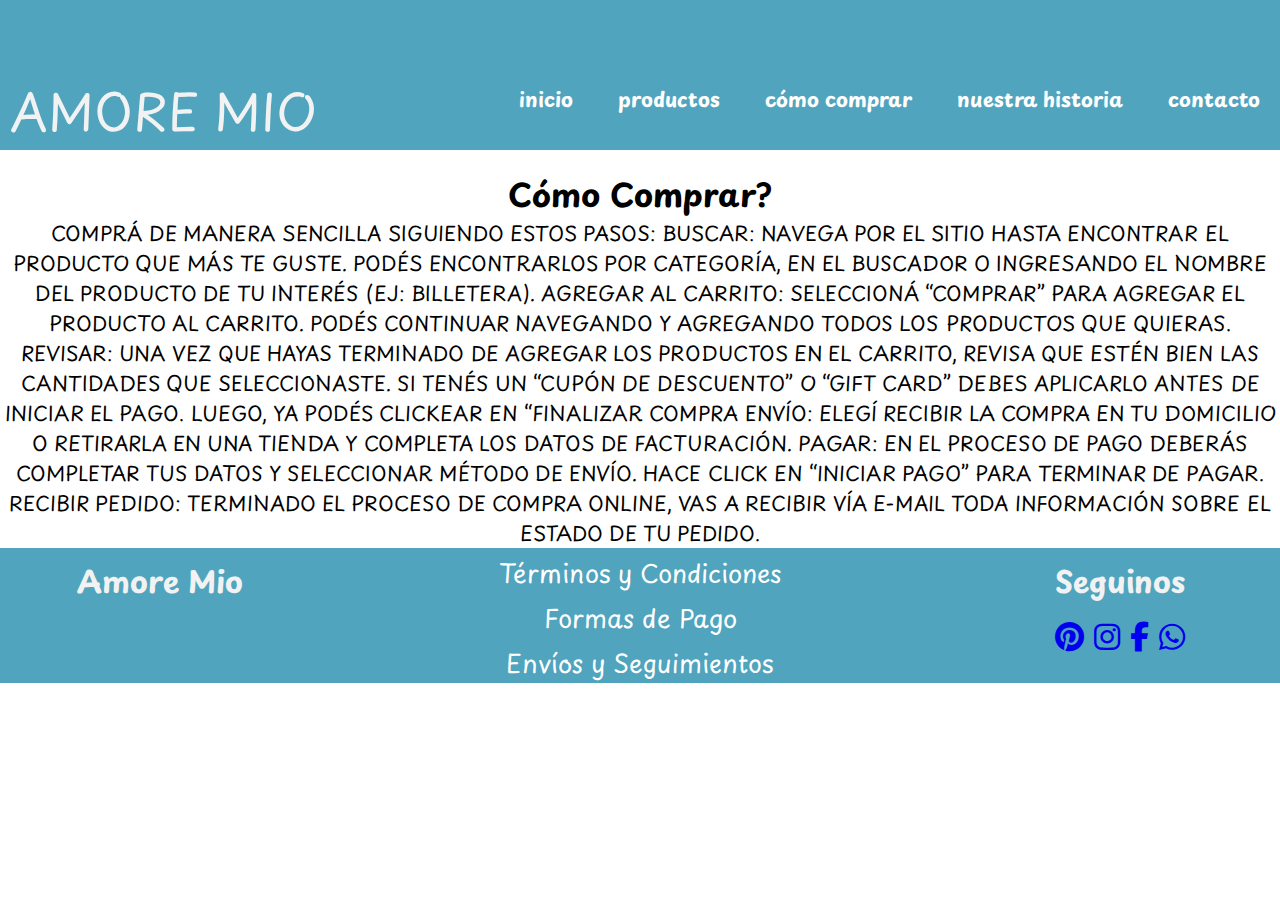
<file: paginas/como-comprar.html>
<!DOCTYPE html>
<html lang="es">
                                                                     <!--HEAD-->
<head>
    <meta charset="UTF-8">
    <meta name="viewport" content="width=, initial-scale=1.0">
    <title>COMO COMPRAR</title>
    <link rel="preconnect" href="https://fonts.googleapis.com">
    <link rel="preconnect" href="https://fonts.gstatic.com" crossorigin>
    <link href="https://fonts.googleapis.com/css2?family=Playpen+Sans:wght@100;400;600&display=swap" rel="stylesheet">
    <link rel="stylesheet" href="../css/styles.css">
    <link rel="stylesheet" href="https://cdnjs.cloudflare.com/ajax/libs/font-awesome/6.2.1/css/all.min.css">
</head>

                                                                     <!--BODY--> 
<body>
                                                                     <!--HEADER-->
    <header>
        <div class="logo"> AMORE MIO</div>
        <nav>
            <a href="../index.html">inicio</a>
            <a href="productos.html">productos</a>
            <a href="#">cómo comprar</a>
            <a href="nuestra-historia.html">nuestra historia</a>
            <a href="contacto.html">contacto</a>
        </nav>        
    </header>

                                                                     <!--MAIN-->
    <main>
        <h1>Cómo Comprar?</h1>
        
        <div class="comprar">
        <p>
            Comprá de manera sencilla siguiendo estos pasos:

            BUSCAR: Navega por el sitio hasta encontrar el producto que más te guste. Podés encontrarlos por categoría, en el buscador o ingresando el nombre del producto de tu interés (Ej: billetera).

            AGREGAR AL CARRITO: Seleccioná “Comprar” para agregar el producto al carrito. Podés continuar navegando y agregando todos los productos que quieras.

            REVISAR: Una vez que hayas terminado de agregar los productos en el carrito, revisa que estén bien las cantidades que seleccionaste. Si tenés un “Cupón de descuento” o “Gift Card” debes aplicarlo antes de iniciar el pago. Luego, ya podés clickear en “Finalizar compra

            ENVÍO: Elegí recibir la compra en tu domicilio o retirarla en una tienda y completa los datos de facturación.

            PAGAR: En el proceso de pago deberás completar tus datos y seleccionar método de envío. Hace click en “Iniciar Pago” para terminar de pagar.

            RECIBIR PEDIDO: Terminado el proceso de compra online, vas a recibir vía e-mail toda información sobre el estado de tu pedido.
        </p>
    </div>
    </main>

                                                                     <!--FOOTER-->
    <footer class="footer">
        <div class="container">
            <div class="footer-row">

                <div class="footer-links">
                    <h4>Amore Mio</h4>
                </div>

                <div class="footer-links">
                    <ul>
                        <li> <a href="#">Términos y Condiciones</a></li>
                        <li> <a href="#">Formas de Pago</a></li>
                        <li> <a href="#">Envíos y Seguimientos</a></li>
                    </ul>
                </div>
                
                <div class="footer-links">
                    <h4>Seguinos</h4>
                    <div class="redes-sociales">
                        <a href="#"> <i class="fab fa-pinterest"></i> </a>  
                        <a href="#"> <i class="fab fa-instagram"></i> </a>
                        <a href="#"> <i class="fab fa-facebook-f"></i> </a>
                        <a href="#"> <i class="fab fa-whatsapp"></i> </a>
                    </div>
                </div>
            </div>
        </div>
    </footer>
</body>
</html>
</file>
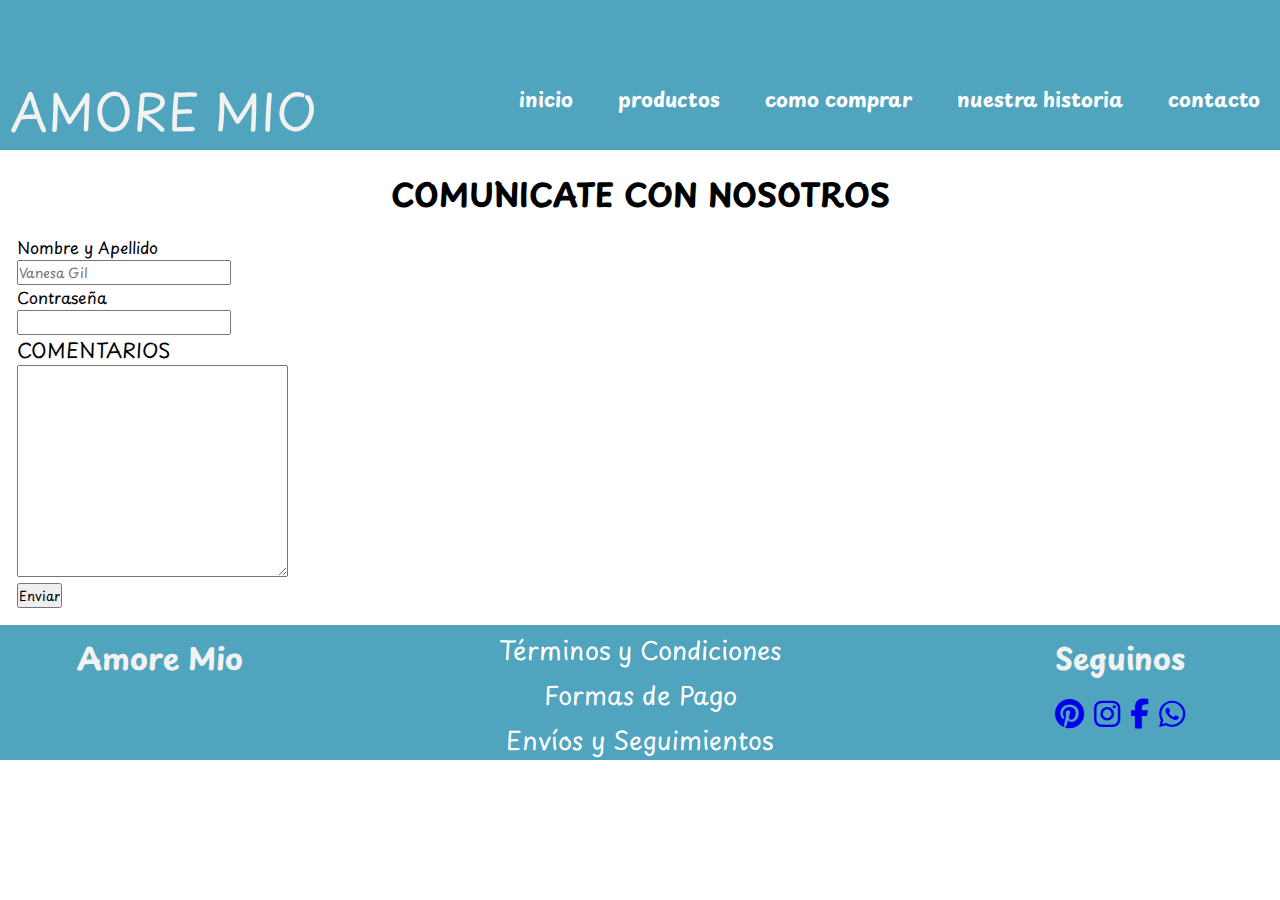
<file: paginas/contacto.html>
<!DOCTYPE html>
<html lang="es">
                                                                 <!--HEAD-->
<head>
    <meta charset="UTF-8">
    <meta name="viewport" content="width=device-width, initial-scale=1.0">
    <title>CONTACTO</title>
    <link rel="preconnect" href="https://fonts.googleapis.com">
    <link rel="preconnect" href="https://fonts.gstatic.com" crossorigin>
    <link href="https://fonts.googleapis.com/css2?family=Playpen+Sans:wght@100;400;600&display=swap" rel="stylesheet">
    <link rel="stylesheet" href="../css/styles.css">
    <link rel="stylesheet" href="https://cdnjs.cloudflare.com/ajax/libs/font-awesome/6.2.1/css/all.min.css">

</head>
                                                                 <!--BODY--> 
<body>
                                                                 <!--HEADER-->
    <header>
        <div class="logo"> AMORE MIO</div>
        <nav>           
                <a href="../index.html">inicio</a>
                <a href="productos.html">productos</a>
                <a href="como-comprar.html">como comprar</a>
                <a href="nuestra-historia.html">nuestra historia</a>    
                <a href="#">contacto</a>            
        </nav>
    </header>
                                                                 <!--MAIN-->
    <main>

        <h1>COMUNICATE CON NOSOTROS</h1>

        <form action="form.php" method="POST">
            <label for="">Nombre y Apellido</label>
            <input type="text" name="nombre" id="nombre" placeholder="Vanesa Gil">
            
            <label for="">Contraseña</label>
            <input type="password" name="" id="">

            <p>Comentarios</p>
            <textarea name="" id="" cols="30" rows="10"></textarea>

            <input type="submit" value="Enviar">
        </form>
    </main>
                                                                 <!--FOOTER-->  

    <footer class="footer">
        <div class="container">
            <div class="footer-row">
                
                <div class="footer-links">
                    <h4>Amore Mio</h4>
                </div>

                <div class="footer-links">
                    <ul>
                        <li> <a href="#">Términos y Condiciones</a></li>
                        <li> <a href="#">Formas de Pago</a></li>
                        <li> <a href="#">Envíos y Seguimientos</a></li>
                    </ul>
                </div>
                
                <div class="footer-links">
                    <h4>Seguinos</h4>
                    <div class="redes-sociales">
                        <a href="#"> <i class="fab fa-pinterest"></i> </a>  
                        <a href="#"> <i class="fab fa-instagram"></i> </a>
                        <a href="#"> <i class="fab fa-facebook-f"></i> </a>
                        <a href="#"> <i class="fab fa-whatsapp"></i> </a>
                    </div>
                </div>
            </div>
        </div>
    </footer>
</body>
</html>
</file>
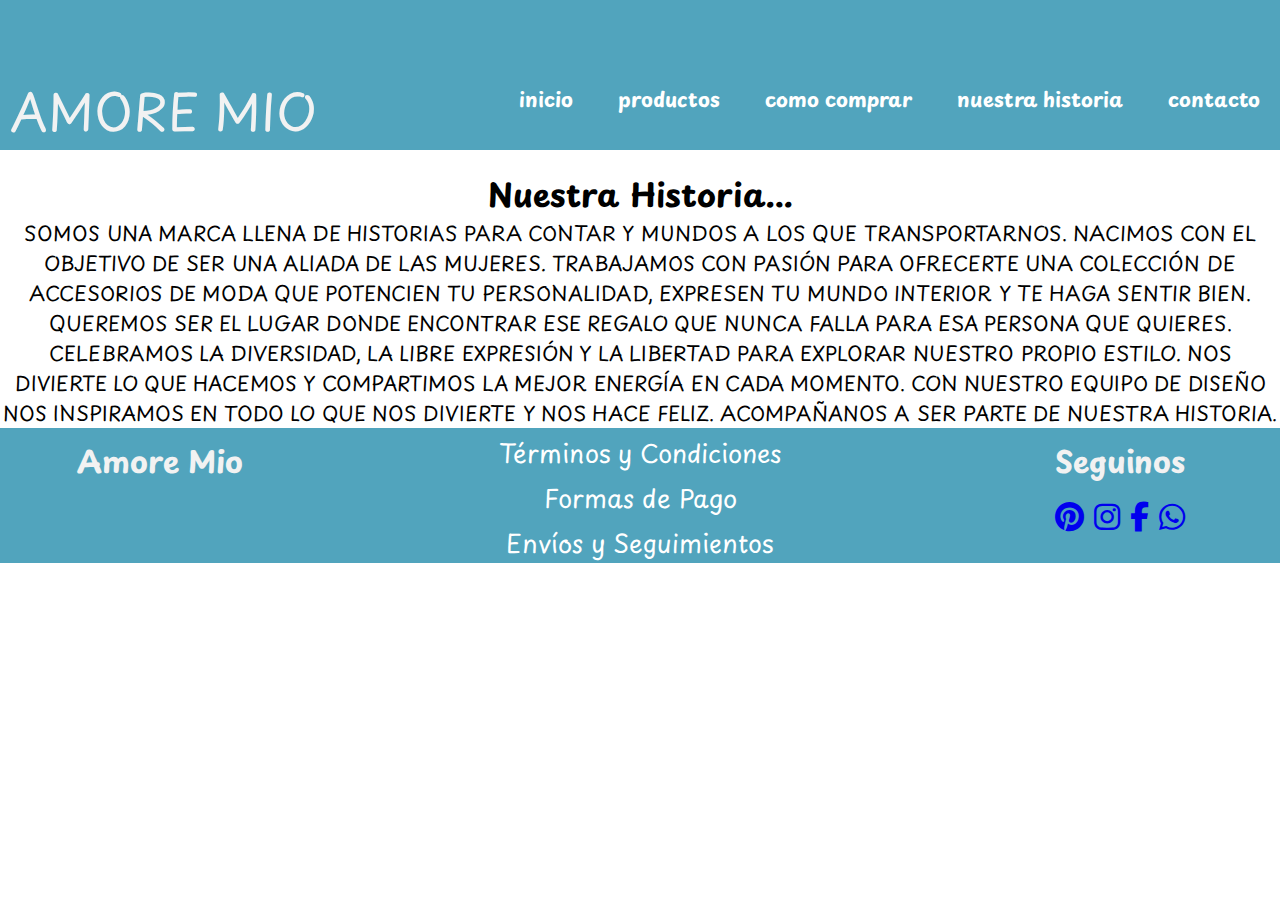
<file: paginas/nuestra-historia.html>
<!DOCTYPE html>
<html lang="es">
                                                                         <!--HEAD-->
<head>
    <meta charset="UTF-8">
    <meta name="viewport" content="width=device-width, initial-scale=1.0">
    <title>Nuestra Histoira</title>
    <link rel="preconnect" href="https://fonts.googleapis.com">
    <link rel="preconnect" href="https://fonts.gstatic.com" crossorigin>
    <link href="https://fonts.googleapis.com/css2?family=Playpen+Sans:wght@100;400;600&display=swap" rel="stylesheet">
    <link rel="stylesheet" href="../css/styles.css">
    <link rel="stylesheet" href="https://cdnjs.cloudflare.com/ajax/libs/font-awesome/6.2.1/css/all.min.css">
</head>

                                                                         <!--BODY--> 
<body>
                                                                         <!--HEADER-->
    <header>
        <div class="logo"> AMORE MIO</div>
        <nav>            
            <a href="../index.html">inicio</a>
            <a href="productos.html">productos</a>
            <a href="como-comprar.html">como comprar</a>
            <a href="#">nuestra historia</a>    
            <a href="contacto.html">contacto</a>            
        </nav>
    </header>

                                                                         <!--MAIN-->
    <main>
        <h1>Nuestra Historia...</h1>
        <div class="parrafo">
            <p>
            Somos una marca llena de historias para contar y mundos a los que transportarnos.
            Nacimos con el objetivo de ser una aliada de las mujeres.
            Trabajamos con pasión para ofrecerte una colección de accesorios 
            de moda que potencien tu personalidad, expresen tu mundo interior y te haga sentir bien.          
            Queremos ser el lugar donde encontrar ese regalo que nunca falla para esa persona que quieres.              
            Celebramos la diversidad, la libre expresión y la libertad para explorar nuestro propio estilo.
            Nos divierte lo que hacemos y compartimos la mejor energía en cada momento.
            Con nuestro equipo de diseño nos inspiramos en todo lo que nos divierte y nos hace feliz.               
            Acompañanos a ser parte de nuestra historia.
            </p>
        </div>
    </main>

                                                                         <!--FOOTER-->

    <footer class="footer">
        <div class="container">
            <div class="footer-row">       
                <div class="footer-links">
                    <h4>Amore Mio</h4>
                </div>
        
                <div class="footer-links">
                    <ul>
                        <li> <a href="#">Términos y Condiciones</a></li>
                        <li> <a href="#">Formas de Pago</a></li>
                        <li> <a href="#">Envíos y Seguimientos</a></li>
                    </ul>
                </div>
                        
                <div class="footer-links">
                    <h4>Seguinos</h4>
                    <div class="redes-sociales">
                        <a href="#"> <i class="fab fa-pinterest"></i> </a>  
                        <a href="#"> <i class="fab fa-instagram"></i> </a>
                        <a href="#"> <i class="fab fa-facebook-f"></i> </a>
                        <a href="#"> <i class="fab fa-whatsapp"></i> </a>
                    </div>
                        </div>
            </div>
        </div>
    </footer>
</body>
</html>
</file>
<file: css/styles.css>
/*Inicio Estilos globales*/
* {font-family: 'Playpen Sans', cursive; }
a {text-decoration: none !important;}
ul{list-style: none;}
*{margin: 0; padding: 0;}
*{box-sizing: border-box;}
/*Fin Estilos globales*/

 
@media (min-width: 1280px) {

/* inicio - estilos para mi header*/
header {
    width: 100%;
    height: 150px;
    overflow: hidden;
    background-color:rgba(45, 145, 175, 0.829); 
    margin-bottom: 20px;
    }

header .logo {
    color: #f2f2f2;
    font-size: 50px;
    line-height: 200px;
    float: left;
    margin: 10px;
    justify-content:center;
}    

header nav{
    float: right;
    line-height: 200px;
}

header nav a {
    display: inline-block;
    color: #fff;
    padding: 10px 20px;
    line-height: normal;
    font-size: 20px;
    font-weight: bold;
}

header nav a:hover {
    background: #6bdae2;
    border-radius: 50px ;
}

/* fin - estilos para mi header*/

/* inicio - estilos para mi body*/

body {
    margin: 0;
    padding: 0;
  
}
/* inicio - estilos para mi main*/
h1 {
    text-align: center;
}

p {
    margin: 0;
    padding: 20;
    text-transform: uppercase;
    font-size: 20px;
    left: 50%;
    top: 50%;
}

.parrafo {
    text-align: center;
}

.comprar {
    text-align: center;
}

.carousel-item img {
    position: relative;
    width: 250%;
    height: 910px;

}

.articulos {
    display: grid;
    grid-template-columns: repeat(3, 1fr);
    display: flex;
    justify-content: center;
    align-items: center;
    padding: 20px;
    gap: 2Rem;
    
}
.card {
    position: relative;
    margin: 50px;
    text-align: center;
    box-shadow:rgb(102, 188, 214) 0px 5px 15px;
    width: 280px;
    height: 300PX;
 
}
.card img {
    width: 100%;
    height: 210px;
    margin: 20 15px;
    box-shadow: color(srgb rgb(180, 35, 35) green blue) ;
}

.card .descripcion {
    padding: 15px;
    text-align: center;
}

/* inicio formato para pagina productos*/

.galeria-productos {
    display: grid;
    grid-template-columns: repeat(3, 1fr);
    grid-template-rows: repeat(3, 30rem);
    text-align: center;
}

.galeria-foto {
    width: 70%;
    height: 70%;
    object-fit: cover;
    box-shadow: rgb(102, 188, 214) 0px 5px 15px;
    text-align: center;
    margin: 50px;
}

.galeria-foto img {
    width: 60%;
    height: 60%;
    object-fit: cover;
    justify-content: center;
}
.descripción {
    text-align: center;
    color: rgb(8, 170, 170);
}

/* fin formato para pagina productos*/

/* formato CONTACTO*/

form {
    border: 1px;
    border-radius: 5px;
    padding: 17px;
    width: 300px;
}
/* FIN formato CONTACTO*/
/* fin - estilos para mi main*/



/* inicio - estilos para mi footer*/

.footer{
    background-color: rgba(45, 145, 175, 0.829); 
}

.container {
   text-align: center;
   font-size: 30px;
   justify-content: center;
}

.footer-row {
    text-align: center;
    display: flex;
    justify-content: space-between;  
}

.footer-links h4 {
    text-align: center;
    justify-content: center;
    color: #f2f2f2;
    margin: 10px;
}

.footer-links {
    width: 25%;
    padding: 0 15px;
}

.footer-links ul li a {
    font-size: 25px;    
    color:#fff;
    text-align: left;
}

.redes-sociales a {
    font-size: 30px;
    display: inline-block;
    text-align: center;
}
/* fin - estilos para mi footer*/
}
</file>
